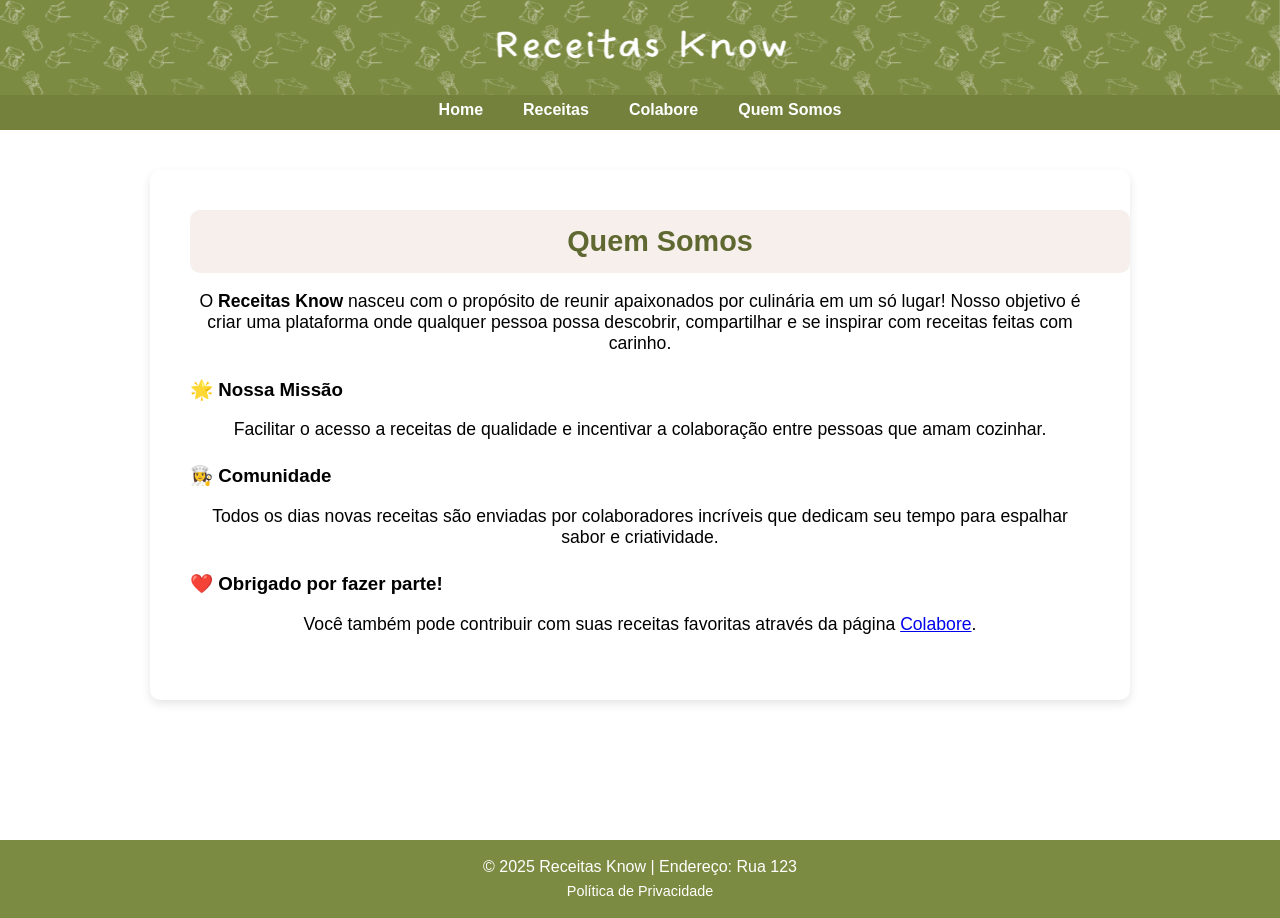
<file: about.html>
<!DOCTYPE html>
<html lang="pt-br">

<head>
    <meta charset="UTF-8">
    <meta name="viewport" content="width=device-width, initial-scale=1.0">
    <link rel="stylesheet" href="styles/globals.css">
    <title>Quem Somos | Receitas Know</title>
    <link rel="icon" type="image/x-icon" href="imagens/favicon.ico">
</head>

<body>
    <header class="header">
        <img src="imagens/logo2.png" alt="Logo Receitas Know" class="logo">
    </header>

    <nav>
        <ul class="menu">
            <li><a href="index.html">Home</a></li>
            <li class="dropdown">
                <a href="#">Receitas</a>
                <ul class="submenu">
                    <li><a href="recipes.php?category=sobremesas">Sobremesas</a></li>
                    <li><a href="recipes.php?category=pratosprincipais">Pratos Principais</a></li>
                    <li><a href="recipes.php?category=bebidas">Bebidas</a></li>
                </ul>
            </li>
            <li><a href="collaborate.php">Colabore</a></li>
            <li><a href="about.html" class="active">Quem Somos</a></li>
        </ul>
    </nav>

    <div id="sitetodo">
        <section class="conteudo-padrao">
            <h2>Quem Somos</h2>

            <p>O <strong>Receitas Know</strong> nasceu com o propósito de reunir apaixonados por culinária em um só lugar! Nosso objetivo é criar uma plataforma onde qualquer pessoa possa descobrir, compartilhar e se inspirar com receitas feitas com carinho.</p>

            <h3>🌟 Nossa Missão</h3>
            <p>Facilitar o acesso a receitas de qualidade e incentivar a colaboração entre pessoas que amam cozinhar.</p>

            <h3>👩‍🍳 Comunidade</h3>
            <p>Todos os dias novas receitas são enviadas por colaboradores incríveis que dedicam seu tempo para espalhar sabor e criatividade.</p>

            <h3>❤️ Obrigado por fazer parte!</h3>
            <p>Você também pode contribuir com suas receitas favoritas através da página <a href="collaborate.php">Colabore</a>.</p>
        </section>
    </div>

    <footer>
        <p>&copy; 2025 Receitas Know | Endereço: Rua 123</p>
        <p class="footer-links"><a href="privacy.html">Política de Privacidade</a></p>
    </footer>
</body>

</html>
</file>
<file: styles/globals.css>
:root {
  --primary-color: #7b8b41; /* Verde Principal */
  --secondary-color: #73813d; /* Verde Secundário */
  --accent-color: #5f6830; /* Destaque */
  --card-bg: #f6efeb;
  --text-color: #333;
  --light-text: #FFFFFF;
}

body {
  background-color: var(--light-text);
  margin: 0;
  padding: 0;
  font-family: 'Arial', sans-serif;
  width: 100%;
}

/* RODAPÉ (Footer) - Mantido no final para melhor organização */
footer {
  background-color: var(--primary-color);
  color: var(--light-text);
  height: auto; 
  width: 100%;
  position: relative;
  padding: 15px 0;
  display: flex;
  flex-direction: column;
  align-items: center;
  justify-content: center;
  margin-top: 40px;
}

footer p {
    margin: 3px 0;
}

.footer-links a {
    color: var(--light-text);
    text-decoration: none;
    font-size: 0.9rem;
    transition: color 0.2s;
}

.footer-links a:hover {
    color: #cccccc;
    text-decoration: underline;
}


/* HEADER - LIMPO: Apenas a logo centralizada */
.header {
  background-color: var(--primary-color);
  height: 90px;
  width: 100%;
  position: fixed;
  top: 0;
  right: 0;   
  text-align: center; /* Centraliza o conteúdo (a logo) */
  display: flex; /* Usado para alinhamento vertical */
  justify-content: center; /* Centraliza horizontalmente */
  align-items: center; /* Centraliza verticalmente */
  z-index: 1000;
}

.header .logo {
  /* Controla o tamanho da logo — ajustado para não quebrar layout */
  width: 100%;
  height: 100px;
}


/* NAV - Abaixo do header */
nav {
  background-color: var(--secondary-color);
  height: 40px;
  width: 100%;
  position: fixed;
  top: 90px; /* Ajustado para 90px, pois o header tem 90px */
  right: 0;   
  z-index: 999;
}

/* Menu principal */
.menu {
  list-style: none;
  display: flex;
  justify-content: center;
  margin: 0;
  padding: 0;
  height: 40px;
}

.menu li {
  position: relative;
  height: 40px;
}

.menu a {
  display: flex;
  align-items: center;
  height: 40px;
  padding: 0 20px;
  color: var(--light-text);
  text-decoration: none;
  font-weight: bold;
}

.menu a:hover {
  background-color: var(--primary-color);
}

/* Submenu */
.submenu {
  display: none;
  position: absolute;
  top: 40px; 
  left: -10px;
  background-color: var(--primary-color);
  list-style: none;
  min-width: 180px;
  z-index: 1000;
  margin: 0;
  padding: 0;
}

.dropdown:hover .submenu {
  display: block;
}

.submenu a:hover {
  background-color: var(--accent-color);
}

/* CONTEÚDO PRINCIPAL */
#sitetodo {
    /* Compensando o header (90px) + nav (40px) = 130px */
    margin-top: 130px; 
    padding: 20px;
    /* Adicionando um padding-bottom para não ser coberto pelo rodapé */
    padding-bottom: 80px; 
}

/* GLOBAL H2 - corrigido para centralizar sem quebrar layout */
h2 {
    margin: 30px auto 20px;
    background-color: var(--primary-color);
    color: var(--light-text);
    border-radius: 40px;
    padding: 10px 20px;
    text-align: center;
    width: fit-content;
    font-size: 1.5rem;
}

hr {
    border: 0;
    height: 1px;
    background-color: var(--primary-color);
    margin: 40px 0;
}

/* Seção Receita do Dia */
.recipe-of-the-day {
    max-width: 1200px;
    margin: 0 auto 40px;
}

.recipe-of-the-day h2 {
    margin-left: 0;
}

.day-recipe-content {
    display: flex;
    gap: 30px;
    padding: 20px;
    background-color: var(--card-bg);
    border-radius: 10px;
    box-shadow: 0 4px 10px rgba(0, 0, 0, 0.1);
}

.day-recipe-content img {
    width: 40%;
    max-height: 300px;
    object-fit: cover;
    border-radius: 8px;
}

.day-recipe-info {
    width: 60%;
    display: flex;
    flex-direction: column;
    justify-content: space-around;
}

.day-recipe-info h3 {
    color: var(--accent-color);
    font-size: 1.8rem;
    margin-top: 0;
}

.day-recipe-info p {
    font-size: 1.1rem;
    color: var(--text-color);
}

.day-recipe-info ul {
    list-style: none;
    padding: 0;
}

.day-recipe-info ul li {
    margin-bottom: 5px;
    font-weight: 500;
}


.tabelareceitas {
    display: flex;
    justify-content: space-evenly;
    flex-wrap: wrap;
    padding: 10px;
    gap: 20px; 
}

.card {
  background-color: var(--card-bg);
  border-radius: 10px;
  overflow: hidden;
  box-shadow: 0 2px 6px rgba(0, 0, 0, 0.1);
  text-align: center;
  display: flex;
  flex-direction: column;
  width: 300px;
  transition: transform 0.3s;
}

.card:hover {
  transform: scale(1.03);
  box-shadow: 0 4px 12px rgba(0, 0, 0, 0.2);
}

.card img {
  width: 100%;
  height: 180px; 
  object-fit: cover;
}

.card h3 {
  margin: 15px 0 10px;
  color: var(--accent-color);
}

.card p {
  padding: 0 15px;
  font-size: 15px;
  color: var(--text-color);
  flex-grow: 1;
}

.btn {
  display: inline-block;
  margin: 15px auto 20px;
  padding: 10px 15px;
  background-color: var(--accent-color);
  color: var(--light-text);
  text-decoration: none;
  border-radius: 5px;
  transition: background-color 0.3s;
}

.btn:hover {
  background-color: #4c5325;
}


.container {
  display: flex;
  flex-wrap: wrap;
  gap: 20px; 
  justify-content: center;
  padding: 20px 0;
}

.cardcolab {
  display: flex;
  flex-direction: row;
  background: var(--card-bg);
  border-radius: 10px;
  box-shadow: 0 4px 10px rgba(0,0,0,0.1);
  width: 45%; 
  max-width: 500px; 
  overflow: hidden;
  transition: transform 0.2s ease, box-shadow 0.2s ease;
}

.cardcolab:hover {
  transform: translateY(-4px);
  box-shadow: 0 6px 14px rgba(0,0,0,0.15);
}

.cardcolab img {
  width: 140px; 
  height: 140px;
  object-fit: cover;
  border-radius: 10px 0 0 10px; 
}

.info {
  padding: 10px 14px;
  display: flex;
  flex-direction: column;
  justify-content: center;
}

.nomepessoa {
  font-size: 20px;
  color: var(--accent-color);
  margin-bottom: 6px;
  font-weight: bold;
}

.colab-ranking {
  font-size: 1rem;
  margin: 0 0 8px 0;
  font-weight: bolder;
  color: var(--primary-color);
}

.descricao {
  font-size: 0.9rem;
  color: #555;
  margin-top: 4px;
  line-height: 1.3;
}

/* ESTILOS ESPECÍFICOS PARA A PÁGINA 'COLLABORATE.PHP' */
/* O seletor .conteudo-padrao é específico o suficiente para esta seção */
.conteudo-padrao {
    max-width: 900px; /* Limita a largura do conteúdo para melhor leitura */
    margin: 20px auto; /* Centraliza na página */
    padding: 40px;
    background-color: #FFFFFF; /* Fundo branco para o card de conteúdo */
    border-radius: 10px;
    box-shadow: 0 4px 10px rgba(0, 0, 0, 0.1);
}

.conteudo-padrao h2 {
    /* Sobrescreve o h2 global para centralizar e usar o card-bg */
    margin: 0 0 15px 0;
    text-align: center;
    width: 100%;
    background-color: var(--card-bg);
    color: var(--accent-color);
    padding: 15px 20px;
    border-radius: 10px;
    font-size: 1.8rem;
}

.conteudo-padrao p {
    margin-bottom: 25px;
    font-size: 1.1em;
    text-align: center;
}

/* Formulário de Colaboração (FINAL) */
/* ALTERAÇÃO: agora o formulário usa 2 colunas por padrão e está centralizado */
.form-colab {
    display: grid;
    grid-template-columns: 1fr 1fr; /* duas colunas para organizar melhor */
    gap: 25px;
    width: 80%; /* Limita a largura do formulário */
    margin: 0 auto; /* Centraliza o formulário dentro do .conteudo-padrao */
    justify-items: center;
}

/* Agrupamento de campos lado a lado (Título e Categoria) */
.form-group-inline {
    display: grid;
    grid-template-columns: 1fr 1fr;
    gap: 25px;
    width: 100%;
}

/* Estilo para cada campo (label + input/select/textarea) */
.input-field {
    display: flex;
    flex-direction: column;
    gap: 5px;
    width: 100%;
}

/* Campos que ocupam a largura total (Ingredientes e Preparo) */
.full-width {
    grid-column: 1 / -1;
}

.form-colab label {
    font-weight: bold;
    color: var(--text-color);
}

.form-colab input[type="text"],
.form-colab select,
.form-colab textarea {
    width: 100%;
    padding: 12px;
    border: 1px solid #CCCCCC;
    border-radius: 5px;
    font-size: 1em;
    transition: border-color 0.3s, box-shadow 0.3s;
}

/* Formatação das Caixas */
.form-colab input[type="text"],
.form-colab select {
    height: 45px; /* Altura fixa para inputs e selects */
}

.form-colab textarea {
    resize: vertical; /* Permite redimensionar apenas verticalmente */
    min-height: 150px; /* Altura mínima para os textareas */
}

.form-colab input[type="text"]:focus,
.form-colab select:focus,
.form-colab textarea:focus {
    border-color: var(--accent-color);
    box-shadow: 0 0 5px rgba(95, 104, 48, 0.5);
    outline: none;
}

/* Botão de Envio */
/* ALTERAÇÃO: usa grid-column: 1 / -1 para ocupar as duas colunas e ficar centralizado */
.form-colab .btn {
    grid-column: 1 / -1; /* Ocupa todas as colunas */
    justify-self: center;
    width: 60%; /* Largura reduzida para centralizar melhor */
    padding: 15px 25px;
    background-color: var(--accent-color);
    color: var(--light-text);
    border: none;
    border-radius: 8px;
    cursor: pointer;
    font-size: 1.2em;
    font-weight: bold;
    transition: background-color 0.3s, transform 0.1s;
    margin: 20px 0 0; /* Centraliza e adiciona margem superior */
}

.form-colab .btn:hover {
    background-color: #4c5325;
    transform: translateY(-2px);
}

.form-colab .btn:active {
    transform: translateY(0);
}
/* FIM DOS ESTILOS ESPECÍFICOS PARA A PÁGINA 'COLLABORATE.PHP' */


/* RESPONSIVIDADE */
@media (max-width: 1200px) {
    .cardcolab {
        width: 80%; 
        max-width: 600px;
    }
}

@media (max-width: 900px) {
    .tabelareceitas {
        flex-direction: column;
        align-items: center;
    }

    .card {
        width: 80%;
        max-width: 450px;
    }
    
    /* Ajuste para o formulário em telas menores que 900px */
    .conteudo-padrao {
        padding: 20px;
    }
    
    .form-colab {
        grid-template-columns: 1fr; /* Uma coluna em telas menores */
    }

    .form-colab label,
    .form-colab input[type="text"],
    .form-colab select,
    .form-colab textarea,
    .form-colab .btn {
        grid-column: 1 / 2;
        width: 100%;
    }
    
    .form-colab .btn {
        width: 100%;
    }
}

@media (max-width: 768px) {
    /* Ajustes Gerais para mobile */
    .header {
        position: relative; /* Remove fixed position on small screens */
    }
    
    .header .logo {
        height: 60px;
    }

    nav {
        position: relative; /* Remove fixed position */
        top: 0;
        height: auto;
    }
    
    .menu {
        flex-direction: column;
        height: auto;
        align-items: center;
    }

    .menu li {
        width: 100%;
        text-align: center;
    }

    .menu a {
        height: 50px;
        justify-content: center;
    }

    .submenu {
        position: relative;
        left: 0;
        top: 0;
        width: 100%;
        min-width: unset;
    }

    #sitetodo {
        margin-top: 20px; /* Ajusta o padding top */
        padding-bottom: 60px;
    }

    /* Receita do Dia - Coluna em mobile */
    .day-recipe-content {
        flex-direction: column;
    }

    .day-recipe-content img,
    .day-recipe-info {
        width: 100%;
        max-height: unset;
    }

    /* Colaboradores */
    .cardcolab {
        flex-direction: column;
        width: 90%; 
    }
    
    .cardcolab img {
        width: 100%;
        height: 200px;
        border-radius: 10px 10px 0 0;
    }
  
    .recipe-main-content h1 {
    font-size: 2.5rem;
    color: var(--accent-color);
    text-align: center;
    margin-bottom: 30px;
    padding: 0 10px;
}

/* Intro e Meta Dados */
.recipe-intro {
    display: flex;
    gap: 30px;
    margin-bottom: 40px;
    align-items: flex-start;
}

.recipe-intro img {
    width: 45%;
    max-height: 400px;
    object-fit: cover;
    border-radius: 10px;
    box-shadow: 0 4px 10px rgba(0,0,0,0.1);
}

.recipe-meta {
    width: 55%;
}

.recipe-meta .summary {
    font-size: 1.2rem;
    line-height: 1.6;
    margin-bottom: 25px;
    padding: 15px;
    background-color: var(--card-bg);
    border-radius: 8px;
    border-left: 5px solid var(--primary-color);
}

.recipe-details div {
    padding: 8px 0;
    border-bottom: 1px dashed #ddd;
    font-size: 1rem;
}

/* Ingredientes e Modo de Preparo */
.ingredients, .instructions {
    padding: 20px 0;
}

.ingredients h2, .instructions h2 {
    /* Remove a margem extra do h2 da página principal */
    margin-left: 0; 
    width: 100%;
    text-align: left;
    background: none;
    color: var(--accent-color);
    border-bottom: 2px solid var(--accent-color);
    border-radius: 0;
    padding: 5px 0 10px;
    margin-bottom: 20px;
}

.ingredient-columns {
    display: flex;
    gap: 50px;
}

.ingredient-columns h3 {
    color: var(--primary-color);
    margin-top: 0;
    border-bottom: 1px solid #ccc;
    padding-bottom: 5px;
}

.ingredients ul {
    list-style-type: none;
    padding-left: 0;
}

.ingredients ul li {
    background: url('data:image/svg+xml;utf8,<svg xmlns="http://www.w3.org/2000/svg" width="16" height="16" viewBox="0 0 24 24"><path fill="%237b8b41" d="M12 2C6.48 2 2 6.48 2 12s4.48 10 10 10 10-4.48 10-10S17.52 2 12 2zm-2 15l-5-5 1.41-1.41L10 14.17l7.59-7.59L19 8l-9 9z"/></svg>') no-repeat left center;
    background-size: 18px;
    padding-left: 25px;
    margin-bottom: 10px;
    line-height: 1.4;
}

.instructions ol {
    list-style: none;
    padding-left: 0;
    counter-reset: step-counter;
}

.instructions ol li {
    counter-increment: step-counter;
    margin-bottom: 20px;
    padding: 15px 15px 15px 60px;
    border-left: 3px solid var(--accent-color);
    background-color: var(--card-bg);
    border-radius: 5px;
    position: relative;
    font-size: 1.1rem;
    line-height: 1.5;
}

.instructions ol li::before {
    content: counter(step-counter);
    position: absolute;
    left: 15px;
    top: 50%;
    transform: translateY(-50%);
    width: 30px;
    height: 30px;
    background-color: var(--primary-color);
    color: white;
    border-radius: 50%;
    display: flex;
    justify-content: center;
    align-items: center;
    font-weight: bold;
    font-size: 1.2rem;
}

}

/* =========================
   CORREÇÕES DO FORM COLAB
   ========================= */

/* Centraliza o formulário dentro da seção */
.form-colab {
    max-width: 800px;
    margin: 0 auto;
}

/* Campos lado a lado */
.form-group-inline {
    display: flex;
    justify-content: space-between;
    gap: 35px;
    margin-bottom: 25px;
}

/* Garante larguras adequadas */
.form-group-inline .input-field {
    flex: 1;
}

/* Full width mantém 100% da largura */
.full-width {
    width: 100%;
}

/* Ajuste de espaçamento dos inputs */
.input-field label {
    font-weight: bold;
    margin-bottom: 8px;
    display: block;
}

.input-field input,
.input-field select,
.input-field textarea {
    width: 100%;
    padding: 12px;
    border-radius: 6px;
    border: 1px solid #ccc;
    font-size: 1rem;
}

/* ================================
   CENTRALIZAÇÃO DO DETALHE DA RECEITA
   ================================ */

.centralizar-receita {
    display: flex;
    justify-content: center;
    padding: 40px 20px;
}

.recipe-detail {
    width: 100%;
    max-width: 900px;
    background: #ffffff;
    padding: 30px;
    border-radius: 12px;
    box-shadow: 0px 4px 14px rgba(0,0,0,0.10);
}

/* Centralizar textos principais */
.recipe-detail h1,
.recipe-detail h2,
.recipe-detail h3,
.recipe-summary {
    text-align: center;
}

/* Imagem centralizada */
.recipe-image-detail {
    display: block;
    margin: 20px auto;
    max-width: 100%;
    border-radius: 12px;
}

/* Caixa de informações */
.recipe-info-box {
    text-align: center;
    background: #f4f4f4;
    padding: 15px;
    border-radius: 10px;
    width: 100%;
    max-width: 700px;
    margin: 20px auto;
}

.recipe-info-box ul {
    list-style: none;
    padding: 0;
    margin: 0;
}

.recipe-info-box li {
    margin: 6px 0;
}

/* Ingredientes e passos mais centralizados */
.ingredients-section,
.instructions-section {
    max-width: 700px;
    margin: 0 auto;
}

/* Ajuste das listas */
.ingredient-list,
.preparation-steps {
    margin-left: 0;
}
</file>
